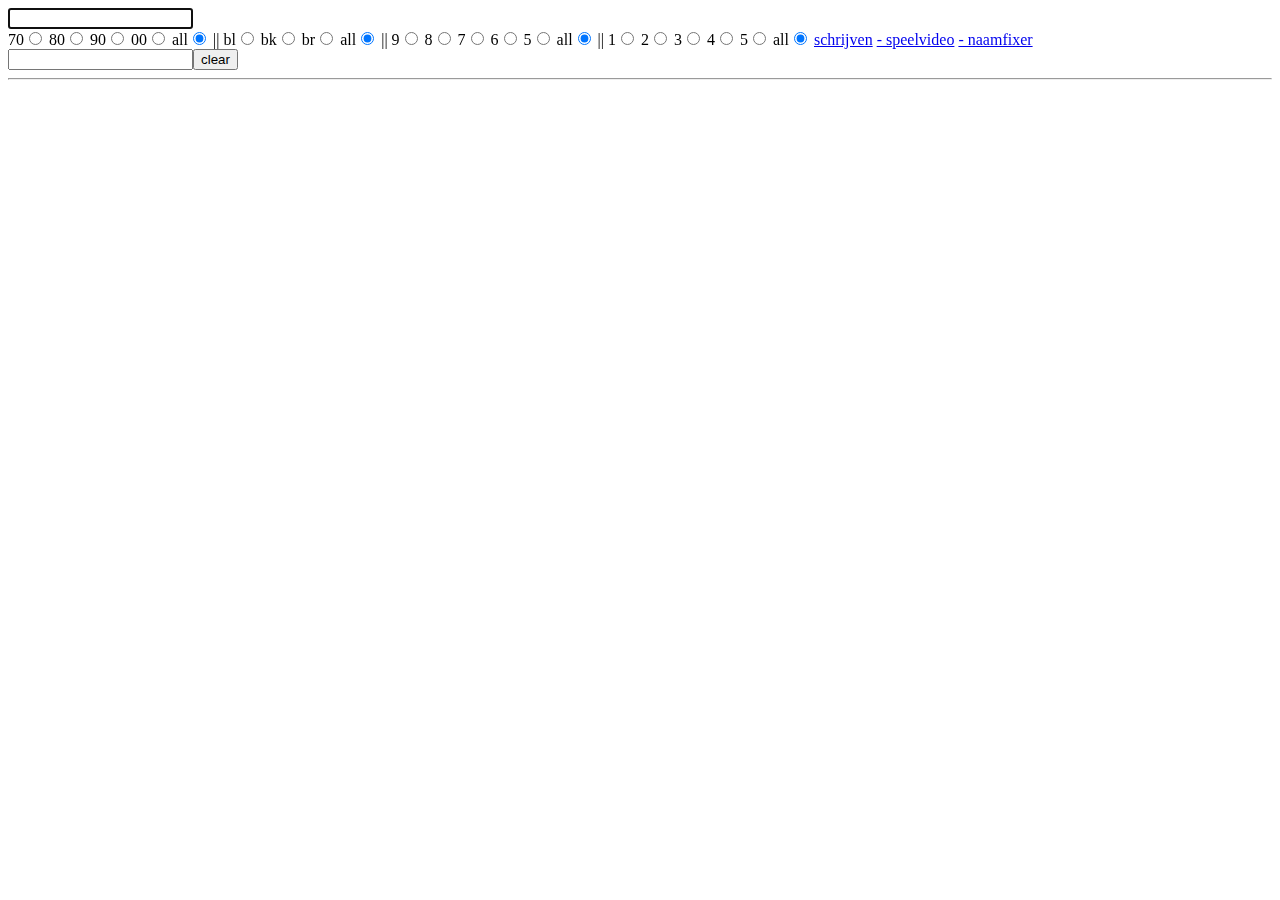
<file: index.html>
<!DOCTYPE html>
<html lang="en">
<head>
    <meta charset="UTF-8">
    <meta name="viewport" content="width=device-width, initial-scale=1.0">
    <title>Document</title>
    <link rel="stylesheet" href="videodb.css">
    <script>
        let baseurl = "http://127.0.0.1:5000";

        window.onload = function(){
            toonAlleActeurs();
            document.getElementById("zoekbalk").focus();
        }
        function toonAlleActeurs(){
            fetch(baseurl+"/")
            .then(r => r.json())
            .then(d => verwerkActeurs(d))
        }
        function plaatsnaam(aid){
            document.getElementById("namenrij").value += document.getElementById("foto"+aid).innerHTML + " ";
            navigator.clipboard.writeText(document.getElementById("namenrij").value);
            document.getElementById("zoekbalk").value = "";
            toonAlleActeurs();
            document.getElementById("zoekbalk").focus();
        }
        function getAllClasses(kaart){
            let returnString = "";
            if(kaart.Rating != null){
                returnString+= "r"+kaart.Rating
            }
            if(kaart.Decennia != null){
                returnString+= " d"+kaart.Decennia
            }
            if(kaart.Grootte != null){
                returnString+= " g"+kaart.Grootte
            }
            if(kaart.Kleur != null){
                returnString+= " k"+kaart.Kleur
            }
            return returnString;
        }
        function verwerkActeurs(data){
            console.log(data)
            returnString = "";
            for(let x= 0; x < data.length; x++){
                returnString += `
                    <div onclick="plaatsnaam(${data[x].id})" class="${getAllClasses(data[x])}""><span id="foto${data[x].id}">${data[x].Voornaam} ${data[x].Achternaam}</span> <br>
                        <img src="../acteursfotos/${data[x].AfbeeldingURL}" height=300px><br>
                        r${data[x].Rating}g${data[x].Grootte}k${data[x].Kleur}d${data[x].Decennia}
                    </div>
                `
            }
            document.getElementById("acteursdiv").innerHTML = returnString;
        }
        function getRadioFamilyValue(familyname){
            let valueradio = document.querySelector('input[name="'+familyname+'"]:checked');
            valueradio = valueradio ? valueradio.value : null;
            return valueradio;

        }
        function zoekActeurOpKenmerk(){
            let naamdeel = document.getElementById("zoekbalk").value;
            if(naamdeel == ""){
                toonAlleActeurs();
                return;
            }
            fetch(baseurl+"/zoekopkenmerknaam/"+naamdeel)
            .then(r => r.json())
            .then(d => verwerkActeurs(d))
        }
        function zoekActeurOpAlleKenmerken(){
            let naamdeel = document.getElementById("zoekbalk").value;
            let decennia = getRadioFamilyValue("decennia");
            console.log(decennia);
            let kleur = getRadioFamilyValue("kleur");
            console.log(kleur);
            let rating = getRadioFamilyValue("rating");
            console.log(rating);
            let grootte = getRadioFamilyValue("grootte");
            console.log(grootte);
            if(naamdeel == ""){
                naamdeel = "all";
            }
            fetch(baseurl+`/zoekopallekenmerken/${naamdeel}/${decennia}/${kleur}/${rating}/${grootte}`)
            .then(r => r.json())
            .then(d => verwerkActeurs(d))
        }
        function clearTekst(){
            document.getElementById("namenrij").value = "";
        }
    </script>
</head>
<body>
<!--    <input id="zoekbalk" onkeyup="zoekActeurOpKenmerk()">
-->
    <input id="zoekbalk" onkeyup="zoekActeurOpAlleKenmerken()"><br>
    70<input type="radio" name="decennia" value="7" onchange="zoekActeurOpAlleKenmerken()">
    80<input type="radio" name="decennia" value="8" onchange="zoekActeurOpAlleKenmerken()">
    90<input type="radio" name="decennia" value="9" onchange="zoekActeurOpAlleKenmerken()">
    00<input type="radio" name="decennia" value="0" onchange="zoekActeurOpAlleKenmerken()">
    all<input type="radio" name="decennia" value="all" checked onchange="zoekActeurOpAlleKenmerken()">
    ||
    bl<input type="radio" name="kleur" value="1" onchange="zoekActeurOpAlleKenmerken()">
    bk<input type="radio" name="kleur" value="2" onchange="zoekActeurOpAlleKenmerken()">
    br<input type="radio" name="kleur" value="3" onchange="zoekActeurOpAlleKenmerken()">
    all<input type="radio" name="kleur" value="all" checked onchange="zoekActeurOpAlleKenmerken()">
    ||
    9<input type="radio" name="rating" value="9" onchange="zoekActeurOpAlleKenmerken()">
    8<input type="radio" name="rating" value="8" onchange="zoekActeurOpAlleKenmerken()">
    7<input type="radio" name="rating" value="7" onchange="zoekActeurOpAlleKenmerken()">
    6<input type="radio" name="rating" value="6" onchange="zoekActeurOpAlleKenmerken()">
    5<input type="radio" name="rating" value="5" onchange="zoekActeurOpAlleKenmerken()">
    all<input type="radio" name="rating" value="all" checked onchange="zoekActeurOpAlleKenmerken()">
    ||
    1<input type="radio" name="grootte" value="1" onchange="zoekActeurOpAlleKenmerken()">
    2<input type="radio" name="grootte" value="2" onchange="zoekActeurOpAlleKenmerken()">
    3<input type="radio" name="grootte" value="3" onchange="zoekActeurOpAlleKenmerken()">
    4<input type="radio" name="grootte" value="4" onchange="zoekActeurOpAlleKenmerken()">
    5<input type="radio" name="grootte" value="5" onchange="zoekActeurOpAlleKenmerken()">
    all<input type="radio" name="grootte" value="all" checked onchange="zoekActeurOpAlleKenmerken()">
    <a href="schrijven.html">schrijven</a>
    <a href="videospelen.html"> - speelvideo</a>
    <a href="naamfixer.html"> - naamfixer</a>
    <br>
    <input id="namenrij"><button onclick="clearTekst()">clear</button>
    <hr>
    <div id="acteursdiv">
        
    </div>
</body>
</html>
</file>
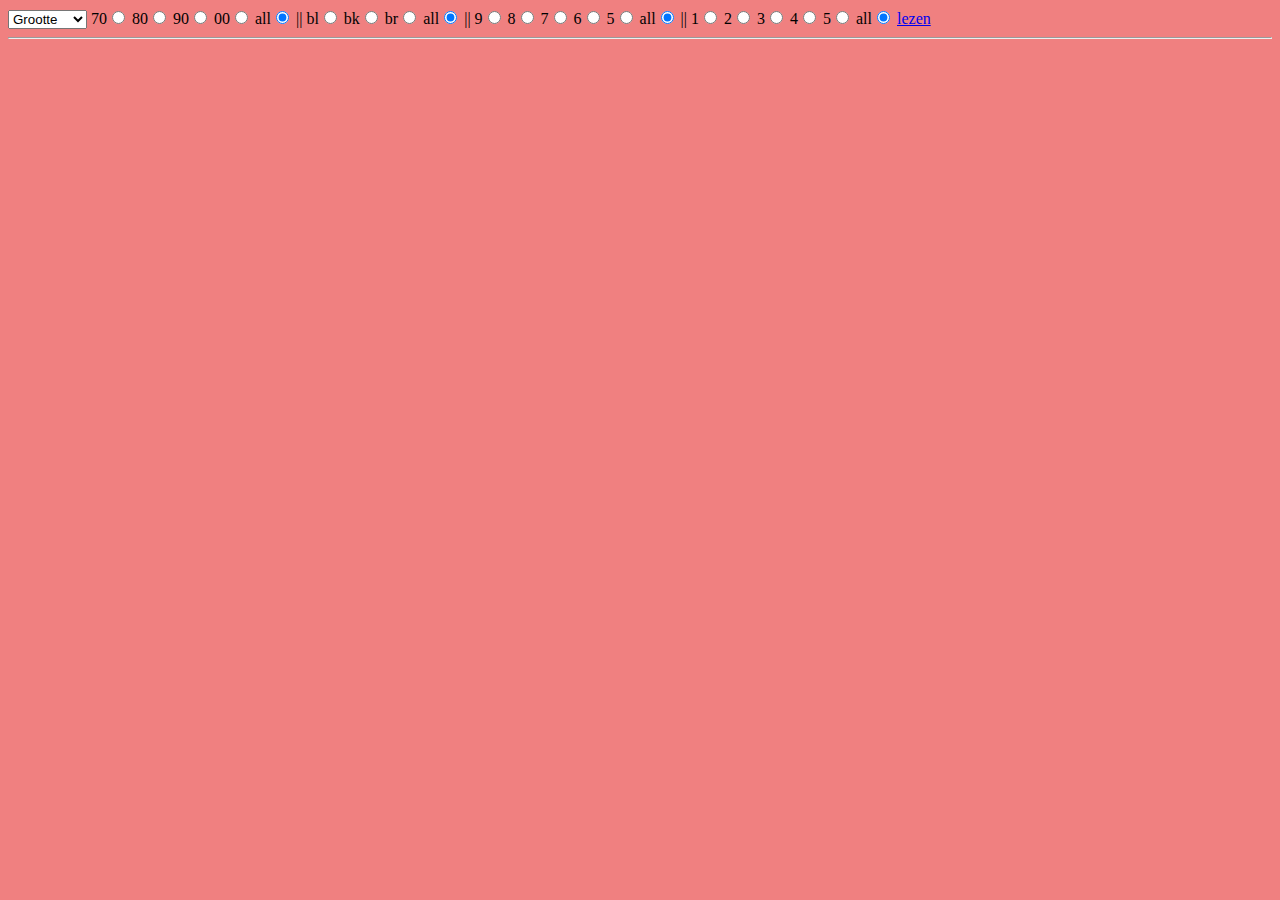
<file: schrijven.html>
<!DOCTYPE html>
<html lang="en">
<head>
    <meta charset="UTF-8">
    <meta name="viewport" content="width=device-width, initial-scale=1.0">
    <title>Document</title>
    <link rel="stylesheet" href="videodb.css">
    <style>
        body{
            background-color: lightcoral;
        }
    </style>
    <script>
        let baseurl = "http://127.0.0.1:5000";
        let categorie = "all";
        window.onload = toonAlleActeurs()
        
        function toonAlleActeurs(){
            fetch(baseurl+"/")
            .then(r => r.json())
            .then(d => verwerkActeurs(d))
        }
        function getAllClasses(kaart){
            let returnString = "";
            if(kaart.Rating != null){
                returnString+= "r"+kaart.Rating
            }
            if(kaart.Decennia != null){
                returnString+= " d"+kaart.Decennia
            }
            if(kaart.Grootte != null){
                returnString+= " g"+kaart.Grootte
            }
            if(kaart.Kleur != null){
                returnString+= " k"+kaart.Kleur
            }
            return returnString;
        }
        function verwerkActeurs(data){
            returnString = "";
            for(let x= 0; x < data.length; x++){
                returnString += `
                    <div class="${getAllClasses(data[x])}" onclick="kenWaardeToe(${data[x].id})">${data[x].Voornaam} ${data[x].Achternaam} <br>
                        <img src="../acteursfotos/${data[x].AfbeeldingURL}" height=300px><br>
                        r${data[x].Rating}g${data[x].Grootte}k${data[x].Kleur}d${data[x].Decennia}
                    </div>
                `
            }
            document.getElementById("acteursdiv").innerHTML = returnString;
        }
        function getRadioFamilyValue(familyname){
            let valueradio = document.querySelector('input[name="'+familyname+'"]:checked');
            valueradio = valueradio ? valueradio.value : null;
            return valueradio;

        }
        function zoekActeurOpKenmerk(){
            let naamdeel = document.getElementById("zoekbalk").value;
            if(naamdeel == ""){
                toonAlleActeurs();
                return;
            }
            fetch(baseurl+"/zoekopkenmerknaam/"+naamdeel)
            .then(r => r.json())
            .then(d => verwerkActeurs(d))
        }
        function kenWaardeToe(fid){
            console.log("ken waarde toe");
            console.log(categorie);
            let valueradio = document.querySelector('input[name="'+letterNaarWoord(categorie)+'"]:checked');
            console.log(valueradio);
            if(valueradio.value == "all"){
                alert("je moet kiezen");
                return;
            }
            fetch(baseurl+"/kentoe/"+categorie+"/"+valueradio.value+"/"+fid)
            .then(r => r.json())
            .then(d => kiesSchrijfMode())
        }
        function zoekActeurOpAlleKenmerken(){
            let naamdeel = document.getElementById("zoekbalk").value;
            let decennia = getRadioFamilyValue("decennia");
            let kleur = getRadioFamilyValue("kleur");
            let rating = getRadioFamilyValue("rating");
            let grootte = getRadioFamilyValue("grootte");
            if(naamdeel == ""){
                naamdeel = "all";
            }
            fetch(baseurl+`/zoekopallekenmerken/${naamdeel}/${decennia}/${kleur}/${rating}/${grootte}`)
            .then(r => r.json())
            .then(d => verwerkActeurs(d))
        }
        function kiesSchrijfMode(){
            let smode = document.getElementById("smode").value;
            let alleradio = document.querySelectorAll("input[type=radio]");
            console.log(alleradio);
            alleradio.forEach(e => e.style.visibility = 'hidden');
            let alleradiospec = document.querySelectorAll("input[name="+letterNaarWoord(smode)+"]");
            alleradiospec.forEach(e => e.style.visibility = 'visible');
            categorie = smode;
            fetch(baseurl+`/zoeknullopcategorie/${smode}`)
            .then(r => r.json())
            .then(d => verwerkActeurs(d))
            
        }
        function letterNaarWoord(letter){
            let woorden = ["rating", "grootte","decennia","kleur"]
            if(letter == "r") return woorden[0];
            if(letter == "g") return woorden[1];
            if(letter == "d") return woorden[2];
            if(letter == "k") return woorden[3];
        }
    </script>
</head>
<body>
<!--    <input id="zoekbalk" onkeyup="zoekActeurOpKenmerk()">
-->
    <select onchange="kiesSchrijfMode()" id="smode">
        <option value="g">Grootte</option>
        <option value="k">Kleur</option>
        <option value="r">Rating</option>
        <option value="d">Decennia</option>
    </select>
    70<input type="radio" name="decennia" value="7">
    80<input type="radio" name="decennia" value="8">
    90<input type="radio" name="decennia" value="9">
    00<input type="radio" name="decennia" value="0">
    all<input type="radio" name="decennia" value="all" checked>
    ||
    bl<input type="radio" name="kleur" value="1">
    bk<input type="radio" name="kleur" value="2">
    br<input type="radio" name="kleur" value="3">
    all<input type="radio" name="kleur" value="all" checked>
    ||
    9<input type="radio" name="rating" value="9">
    8<input type="radio" name="rating" value="8">
    7<input type="radio" name="rating" value="7">
    6<input type="radio" name="rating" value="6">
    5<input type="radio" name="rating" value="5">
    all<input type="radio" name="rating" value="all" checked>
    ||
    1<input type="radio" name="grootte" value="1">
    2<input type="radio" name="grootte" value="2">
    3<input type="radio" name="grootte" value="3">
    4<input type="radio" name="grootte" value="4">
    5<input type="radio" name="grootte" value="5">
    all<input type="radio" name="grootte" value="all" checked>
    <a href="index.html">lezen</a>
    <hr>
    <div id="acteursdiv">
        
    </div>
</body>
</html>
</file>
<file: videodb.css>
div{
    display: inline-block;
    background-color: navy;
/*    text-shadow: 0px 0px 2px lightblue;
text-shadow: 0 0 4px white, 0 0 4px white, 0 0 5px white, 0 0 40px #00BFFF, 0 0 10px white, 0 0 5px white, 0 0 4px white, 0 0 5px white;
*/
text-shadow: 0 0 4px white, 0 0 4px white, 0 0 5px white, 0 0 40px #00BFFF, 0 0 10px white;
font-size:20px;
}
#acteursdiv{
    background-color: white;
}
.r9{
    border:4px solid gold;
}
.r8{
    border:4px solid silver;
}
.r7{
    border:4px solid brown;
}
.r6{
    border:4px dotted orange;
}
.r5{
    border:4px dotted gray;
}
.d7::before {
    color:pink;
    content: "70";
}
.d8::before {
    color:green;
    content: "80";
}
.d9::before {
    color:red;
    content: "90";
}
.d0::before {
    color:blue;
    content: "00";
}
.g1::after {
    color:black;
    content: "*";
}
.g2::after {
    color:red;
    content: "* *";
}
.g3::after {
    color:silver;
    content: "* * *";
}
.g4::after {
    color:gold;
    content: "* * * *";
}
.g5::after {
    color:blue;
    content: "* * * * *";
}  
.k1 {
    color:gold;
}  
.k2 {
    color:black;
}  
.k3 {
    color:brown;
}
</file>
